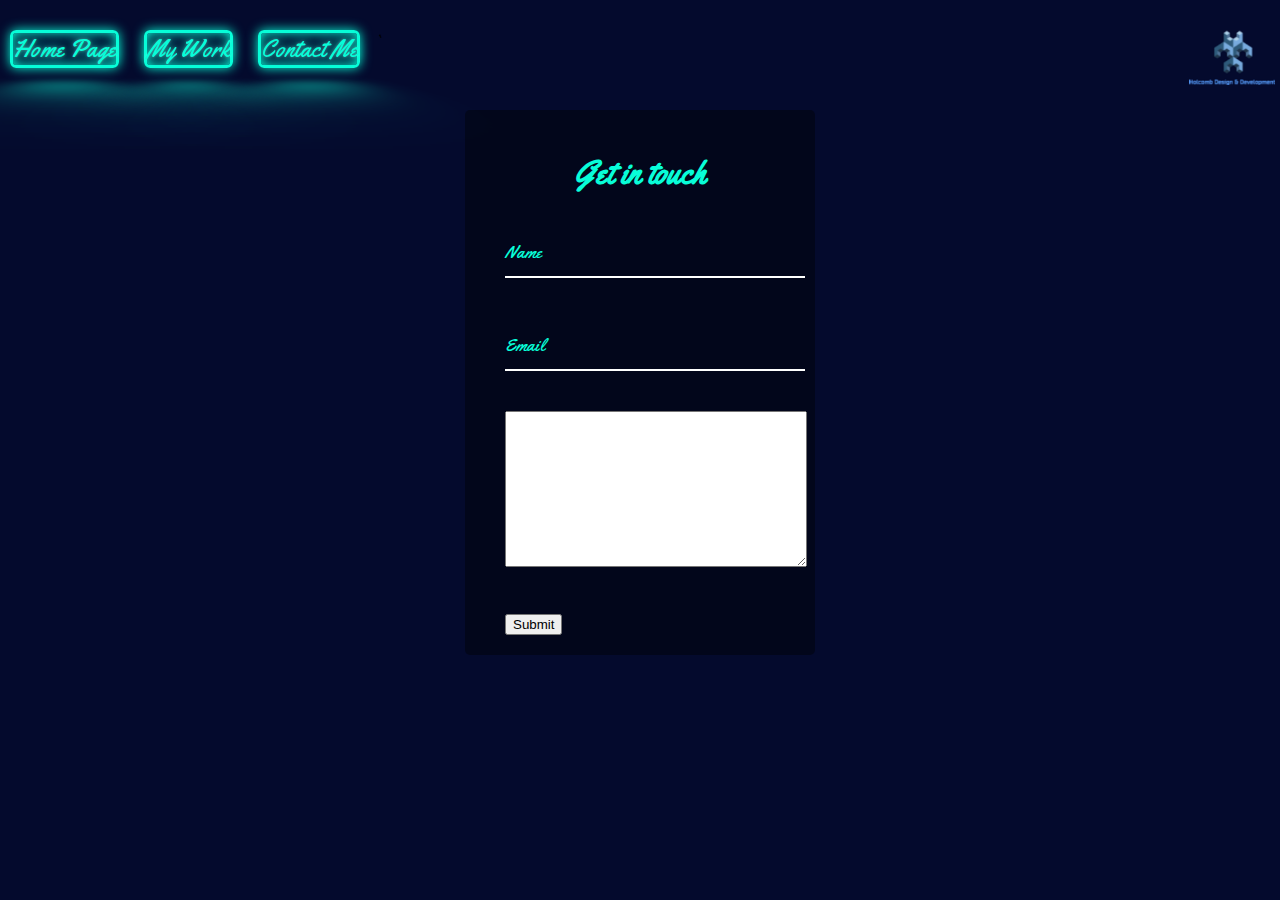
<file: contact.html>
<!DOCTYPE html>

<html>
    <head>
        <meta charset='UTF-8'>
        <title>Portfolio Homepage</title>
        <link rel="preconnect" href="https://fonts.googleapis.com">
        <link rel="preconnect" href="https://fonts.gstatic.com" crossorigin>
        <link href="https://fonts.googleapis.com/css2?family=Yellowtail&display=swap" rel="stylesheet"> 
        <link href="https://fonts.googleapis.com/css?family=Lato" rel="stylesheet">
        <link rel="stylesheet" href="style.css">
   
    </head>
    <body>
        <div class="container">
            <div class="nav-wrapper">
                <div class="left-side">
                    <div class="nav-link-wrapper">
                        <a class="neon-button" href="index.html">Home Page</a>
                    </div>
                    <div class="nav-link-wrapper">
                        <a class="neon-button" href="my-work.html">My Work</a>
                    </div>
                    <div class="nav-link-wrapper">
                        <a class="neon-button" href="contact.html">Contact Me</a>
                    </div>`
                </div>
                <div class="right-side">
                    <div class="brand">
                        <a href="img/FullLogo_Transparent_NoBuffer (1)-400x300.png"><img src="img/FullLogo_Transparent_NoBuffer (1)-175x175-100x100-100x75-110x75-125x80.png" alt="">
                        </a>
                    </div>
                </div>
            </div>
        </div>

        <div style=" width: 350px; margin: 0 auto;" class="form-container">
            <h1>Get in touch</h1>
            <form>
                <div class="form-control">
                    <input type="text" required>
                    <label>Name</label>
                </div>
                <div class="form-control">
                    <input type="email" required>
                    <label>Email</label>
                </div>
                <div class="form-control">
                    <textarea name="Message" id="message" cols="35" rows="10"></textarea>
                    
                </div>
    
                <button class="submit-btn">Submit</button>
            </form>
        </div>
    
</section>
<script src="index.js"></script>
    </body>
</html>
</file>
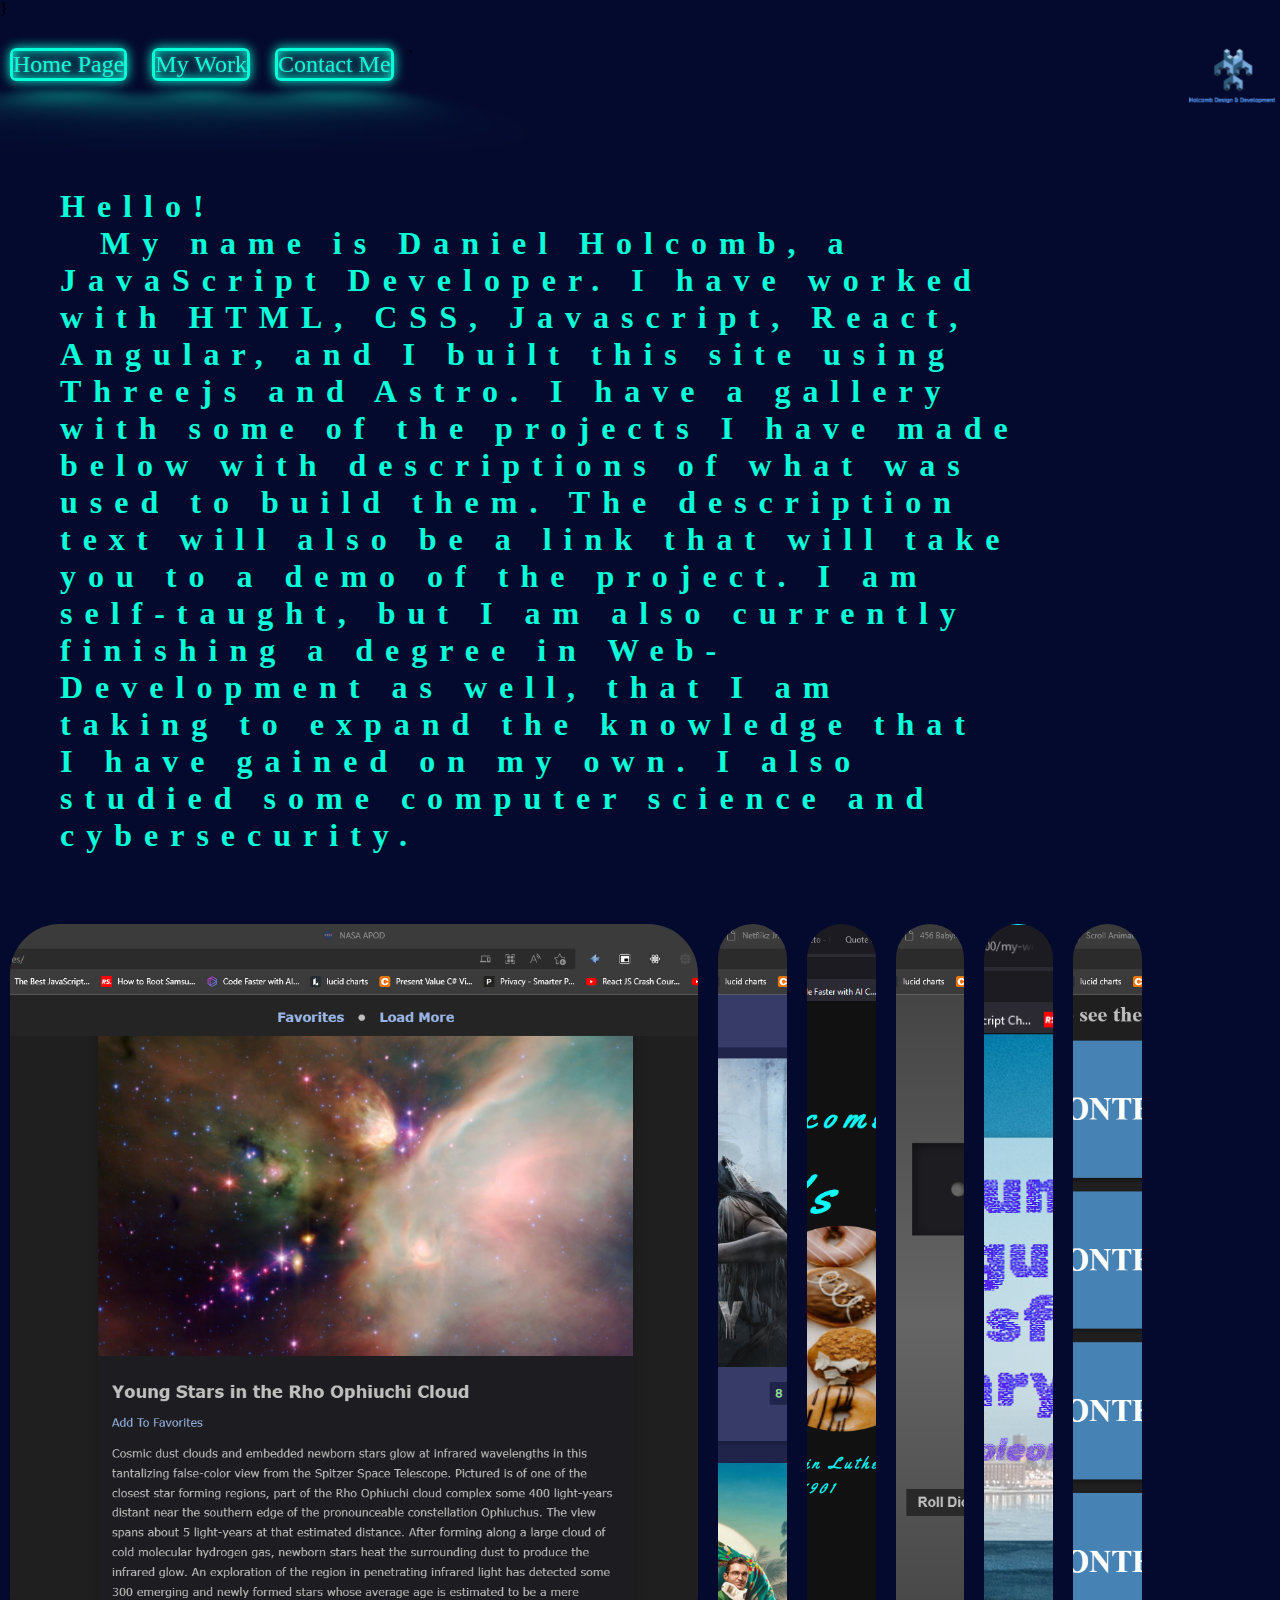
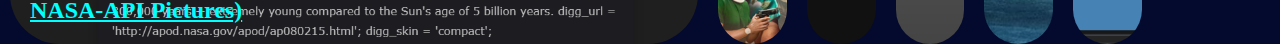
<file: my-work.html>
<!DOCTYPE html>

<html>
    <head>
        <meta charset="utf-8">
        <meta http-equiv="X-UA-Compatible" content="IE=edge">
        <title></title>
        <meta name="description" content="">
        <meta name="viewport" content="width=device-width, initial-scale=1">
        <link rel="stylesheet" href="style.css">
    </head>
    <body>
      <div class="my-work-container">
      }
        <div class="container">
            <div class="nav-wrapper">
                <div class="left-side">
                    <div class="nav-link-wrapper">
                        <a class="neon-button" href="index.html">Home Page</a>
                    </div>
                    <div class="nav-link-wrapper">
                        <a class="neon-button" href="my-work.html">My Work</a>
                    </div>
                    <div class="nav-link-wrapper">
                        <a class="neon-button" href="contact.html">Contact Me</a>
                    </div>`
                </div>
                <div class="right-side">
                    <div class="brand">
                      <a href="img/FullLogo_Transparent_NoBuffer (1)-400x300.png"><img src="img/FullLogo_Transparent_NoBuffer (1)-175x175-100x100-100x75-110x75-125x80.png" alt="">
                      </a>
                    </div>
                </div>
            </div>
          </div>
          
          <div class="text-container">
            <h1 style="color: #08fdd8;"> Hello!<br> &nbsp My name is Daniel Holcomb, a JavaScript Developer. I have worked with HTML, CSS, Javascript, React, Angular, and I built this site using Threejs and Astro. I have a gallery with some of the projects I have made below with descriptions of what was used to build them. The description text will also be a link that will take you to a demo of the project. I am self-taught, but I am also currently finishing a degree in Web-Development as well, that I am taking to expand the knowledge that I have gained on my own. I also studied some computer science and cybersecurity.</h1>
          </div>
        
        <div class="card-container">
            <div class="panel active" style="background-image: url('img/NASA-API Pictures.png')">
              <h3><a style="color:aqua;" href="https://dholc2021.github.io/nasa-api-pictures-main/">NASA-API Pictures)</a></h3>
            </div>
            <div class="panel" style="background-image: url('img/Danflix.png')">
              <h3><a style="color:aqua; background-color: #333;" href="https://dholc2021.github.io/Danflix/">Danflix Movie (App/HTML/CSS/JavaScript/Moviedb API)</a></h3>
            </div>
            <div class="panel" style="background-image: url('img/nancysDonuts2.png')">
              <h3><a style="color:aqua;" href="https://dholc2021.github.io/ND-V2/">Nancy's Donuts(Personal Project/HTML/CSS/JavaScript/Rotating Nav/Scroll Animation/Form Wave Animation)</a></h3>
            </div>
            <div class="panel" style="background-image: url('img/4-5-6 Dice Game.png')">
              <h3><a style="color:aqua;" href="https://dholc2021.github.io/4-5-6/">4-5-6: 3 Dice Roller (HTML/CSS/JavaScript)</a></h3>
            </div>
            
            <div class="panel" style="background-image: url('img/quote-generator.png')">
              <h3><a style="color:aqua;" href="https://dholc2021.github.io/quote-generator2-master/">Quote Generator (HTML/CSS/JavaScript/API)</a></h3>
            </div>
            <div class="panel" style="background-image: url('img/animated-scroll.png')">
              <h3 ><a style="color:aqua;" href="https://dholc2021.github.io/Animated-scroll/">Animated Scroll (HTML/CSS/JavaScript)</a></h3>
            </div>
            </div>
          
            </div>
            
        <script src="index.js" async defer></script>
    </body>
</html>
</file>
<file: style.css>
* {
    box-sizing: border-box;
}

:root {
  --clr-neon: #08fdd8;
  --clr-bg: #0a192f;
}


body {

    margin: 0;
    font-family: 'Yellowtail', cursive;
    font-size: 16px;
    overflow-x: hidden;
    background-color: #040a2d;
}

.container {

    display: flex;
    
}

.nav-wrapper {
    display: flex;
    justify-content: space-around;
    width: 100%
}

.left-side {
    flex-wrap: nowrap;
    display: flex;
    justify-content: flex-start;
    margin-top: 30px;
    margin-right: 0;
}

.right-side {
    display: flex;    
    justify-content: flex-end;
    margin-left: auto;
    margin-right: 5px;
    
}

.brand img {
    display: flex;
    height: 50%;
    justify-content: flex-end;
    margin-right: 0;
    margin-top: 30px;
}



.neon-button {
	margin:15px;
	font-size: 1.5rem;
	display: inline-block;
	cursor: pointer;
	text-decoration: none;
	color: var(--clr-neon);
	border: var(--clr-neon) 0.125em solid;
	margin-left: 10px;
	border-radius: 0.25em;
	text-shadow: 0 0 0.125em hsl(0 0% 100% / 0.3), 0 0 0.45em currentColor;
	box-shadow: inset 0 0 0.5em 0 var(--clr-neon), 0 0 0.5em 0 var(--clr-neon);
	position: relative;
	margin-top: 0px;
	margin-bottom: 0px;
}
.neon-button::before {
	pointer-events: none;
	content: "";
	position: absolute;
	background: var(--clr-neon);
	top: 120%;
	left: 0;
	width: 100%;
	height: 100%;
	transform: perspective(1em) rotateX(40deg) scale(1, 0.35);
	filter: blur(1em);
	opacity: 0.7;
}
.neon-button::after {
	content: "";
	position: absolute;
	top: 0;
	bottom: 0;
	left: 0;
	right: 0;
	box-shadow: 0 0 2em 0.5em var(--clr-neon);
	opacity: 0;
	background-color: var(--clr-neon);
	z-index: -1;
	transition: opacity 100ms linear;
}
.neon-button:hover,.neon-button:focus {
	color: var(--clr-bg);
	text-shadow: none;
}
.neon-button:hover::before,.neon-button:focus::before {
	opacity: 1;
}
.neon-button:hover::after,.neon-button:focus::after {
	opacity: 1;
}
  .home {
    margin-top: 60px;
    display: flex;
  }

  .content-wrap {
    font-size: 2rem;
    color: #08fdd8;
    margin-left: 50px;
  }

  .home-buttons {
    display: flex;
    
  }

  

  .text-container {
    width: 75%;
    margin-left: 30px;
    color: #08fdd8;
    letter-spacing: 1.5ch;
    margin:60px;
  }
  
  .form-container {
    background-color: rgba(0, 0, 0, 0.4);
    padding: 20px 40px;
    color: #08fdd8;
    border-radius: 5px;
  }
  
  .form-container h1 {
    text-align: center;
    margin-bottom: 30px;
  }
  
  .form-container a {
    text-decoration: none;
    color: lightblue;
  }
  
  .btn {
    cursor: pointer;
    display: inline-block;
    width: 100%;
    background: lightblue;
    padding: 15px;
    font-family: inherit;
    font-size: 16px;
    border: 0;
    border-radius: 5px;
  }
  
  .btn:focus {
    outline: 0;
  }
  
  .btn:active {
    transform: scale(0.98);
  }
  
  .text {
    margin-top: 30px;
  }
  
  .form-control {
    width: 330px;
    color: #08fdd8;
    position: relative;
    margin: 20px 0 40px;
    width: 300px;
  }
  
  .form-control input {
    background-color: transparent;
    border: 0;
    border-bottom: 2px #fff solid;
    display: block;
    width: 100%;
    padding: 15px 0;
    font-size: 18px;
    color: #fff;
  }
  
  .form-control input:focus,
  .form-control input:valid {
    outline: 0;
    border-bottom-color: lightblue;
  }
  
  .form-control label {
    position: absolute;
    top: 15px;
    left: 0;
    pointer-events: none;
  }
  
  .form-control label span {
    display: inline-block;
    font-size: 18px;
    min-width: 5px;
    transition: 0.3s cubic-bezier(0.68, -0.55, 0.265, 1.55);
  }
  
  .form-control input:focus + label span,
  .form-control input:valid + label span {
    color: lightblue;
    transform: translateY(-30px);
  }
  
  /* ABOUT-EXPANDING CARDS */
.card-container {
	display: flex;
	padding-top: 0px;
	padding-bottom: 30px;
	margin-top:30px;
	width: 90vw;
	height: 60vh;
}
.panel {
  background-size: auto 100%;
	background-repeat: no-repeat;
	background-position: center;
	height:80vh;
	border-radius: 50px;
	
  color:#08fdd8;
	cursor: pointer;
	flex: 0.5;
	margin: 10px;
	position: relative;
	transition: flex 0.7s ease-in;
}
.panel h3 {
	font-size: 24px;
	position: absolute;
	bottom: 20px;
	left: 20px;
	margin: 0;
	opacity: 0;
}
.panel.active {
	flex: 5;
}
.panel.active h3 {
	opacity: 1;
	transition: opacity 0.4s ease-in 0.6s;
}
</file>
